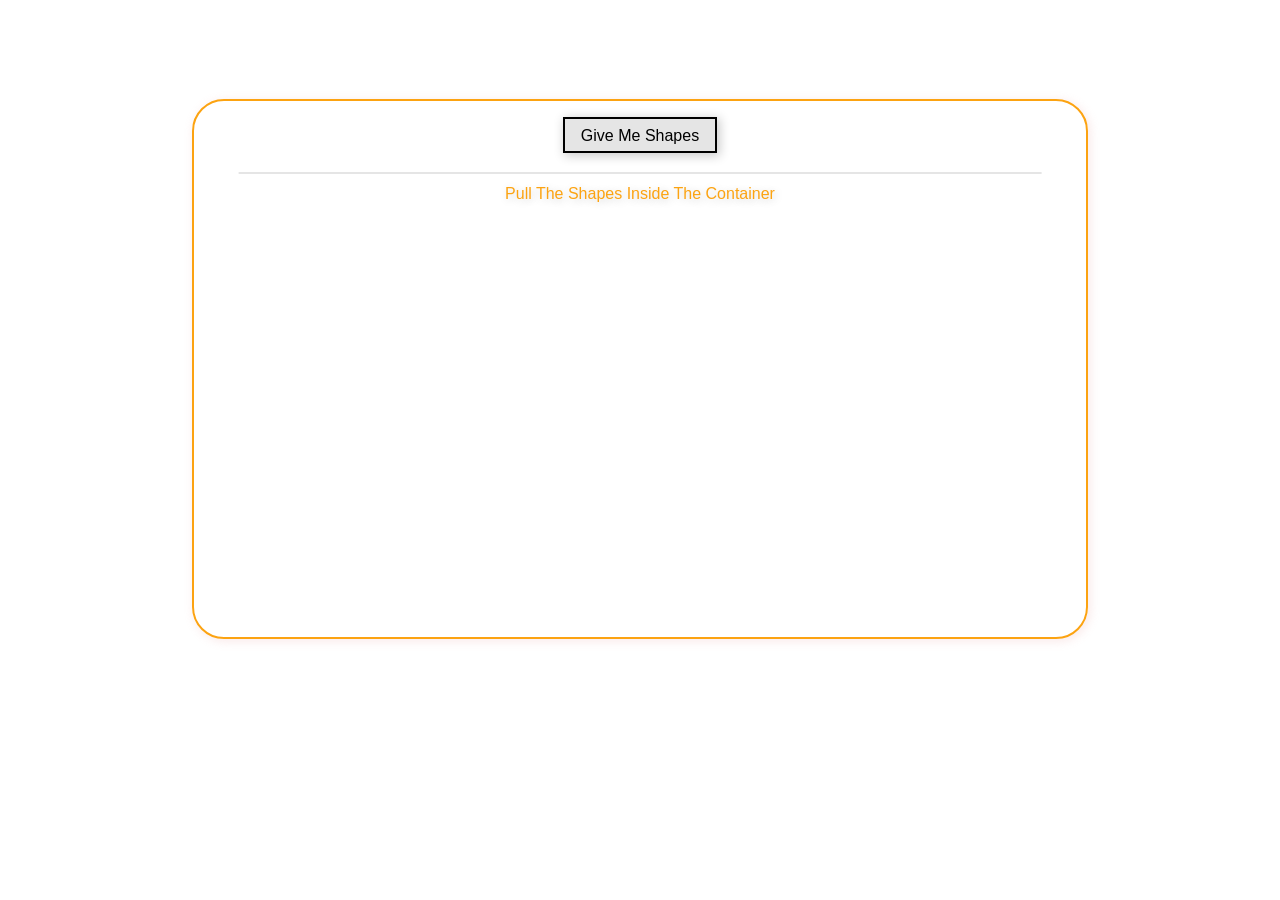
<file: index.html>
<!DOCTYPE html>
<html lang="en">
  <head>
    <meta charset="UTF-8" />
    <meta
      name="viewport"
      content="width=device-width, initial-scale=1.0"
    />
    <link rel="stylesheet" href="style.css" />
    <script src="./app.js"></script>

    <title>Level 1</title>
  </head>
  <body>
    <main class="full">
      <aside>
        <button id="hide">hide</button>
        <div draggable="true" id="square"></div>
        <div draggable="true" id="trigle"></div>
        <div draggable="true" id="circle"></div>
      </aside>

      <div class="container">
        <div class="controller">
          <div class="title">give me shapes</div>
          <div class="hint">
            pull the shapes inside the container
          </div>
        </div>

        <section>
          <input
            type="range"
            name="size"
            id="size"
            min=".5"
            max="8"
            step=".5"
            value="5"
          />
          <span class="size-container">
            size: <span id="size-value">5</span>
          </span>
        </section>
      </div>
    </main>
  </body>
</html>
</file>
<file: style.css>
* {
  padding: 0;
  margin: 0;
  box-sizing: border-box;
}

:root {
  --main-clr: #fca311;
  --white: #fff;
  --black: #000;
  --dark-blue: #14213d;
  --light-grey: #e5e5e5;
  --sidebar-width: 20dvw;
  --shape-size: 5rem;

  font-family: "Franklin Gothic Medium", "Arial Narrow",
    Arial, sans-serif;
}

body {
}

main {
  min-height: 100vh;
  margin-inline: calc(var(--sidebar-width) + 5dvw) 5dvw;
  display: grid;
  position: relative;

  &.full {
    width: clamp(300px, 70dvw, 1200px);
    margin-inline: auto;

    aside {
      width: 0dvw;
      opacity: 0;
    }
    section {
      opacity: 0;
    }
  }
}

aside {
  height: 100dvh;
  background-color: var(--dark-blue);
  border-top-right-radius: 2rem;
  border-bottom-right-radius: 1rem;
  position: fixed;
  left: 0;
  box-shadow: 3px 0px 50px -10px var(--main-clr);
  transition: width 0.5s ease-in-out,
    opacity 0.5s ease-in-out;
  width: var(--sidebar-width);
  display: grid;
  grid-template-rows: 1fr 3fr;
  justify-items: center;
  align-items: center;
  z-index: 99;

  button[id="hide"] {
    width: fit-content;
    padding: 0.2rem 1.25rem;
    color: var(--dark-blue);
    background-color: var(--main-clr);
    border: none;
    border-radius: 1.25rem;
    font-size: 1.5rem;
    text-transform: capitalize;
    margin-top: 15dvh;
    user-select: none;
  }

  #circle,
  #square,
  #trigle {
    background-color: var(--light-grey);
    width: var(--shape-size);
    aspect-ratio: 1;
    user-select: none;
    cursor: move;
    position: absolute;
    transition: transform 0.5s ease-out,
      background-color 0.5s ease-out;
    animation: mover 1s infinite alternate;

    &.drag {
      transform: scale(0.8);
      background-color: var(--main-clr);
      animation-play-state: paused;
    }

    &.intersecting {
      animation-play-state: paused;
      background-color: var(--dark-blue);
    }
  }

  #trigle {
    clip-path: polygon(50% 0, 100% 100%, 0 100%);
    animation-delay: 0.25s;
    top: 30%;
  }
  #circle {
    bottom: 30%;
    border-radius: 50%;
    animation-delay: 0.5s;
  }
}

.container {
  align-self: center;
  flex-grow: 1;

  .controller {
    height: 60dvh;
    border: 2px solid var(--main-clr);
    border-radius: 2rem;
    box-shadow: 2px 2px 10px 1px rgba(230, 153, 153, 0.2);
    position: relative;

    .title {
      color: var(--black);
      border: 2px solid var(--black);
      background-color: var(--light-grey);
      text-transform: capitalize;
      padding: 0.5rem 1rem;
      width: fit-content;
      height: 4dvh;
      display: grid;
      place-items: center;
      margin-inline: auto;
      cursor: pointer;
      margin-block: 1rem 2rem;
      box-shadow: 2px 2px 10px 1px rgba(0, 0, 0, 0.2);
      transition: background-color 0.3s ease-in,
        color 0.3s ease-in, border-color 0.3s ease-in,
        height 0.3s ease-in, opacity 0.3s ease-in;

      &:hover {
        background-color: var(--black);
        color: var(--light-grey);
        border-color: var(--black);
      }

      &::after {
        content: "";
        position: absolute;
        width: 90%;
        height: 2px;
        top: 3.5rem;
        left: 50%;
        transform: translate(-50%, -50%);
        margin: 1rem auto;
        background-color: var(--light-grey);
      }

      &.hidden {
        height: 0dvh;
        opacity: 0;
      }
    }

    .hint {
      text-align: center;
      text-transform: capitalize;
      color: var(--main-clr);
      text-shadow: 2px 2px 10px rgba(0, 0, 0, 0.2);
    }
  }

  section {
    margin-top: 4rem;
    display: flex;
    flex-direction: column;
    justify-content: space-around;
    row-gap: 1rem;
    align-items: center;
    opacity: 1;
    transition: opacity 0.4s ease-out;

    .size-container {
      text-transform: capitalize;
      padding: 0.5rem 2rem;
      border-radius: 1.25rem;
      background-color: var(--dark-blue);
      color: var(--white);

      #size-value {
        color: var(--main-clr);
      }
    }
  }
}

input[type="range"] {
  height: 3rem;
  width: 50%;
  -webkit-appearance: none;
  &:focus {
    outline: none;
  }

  &::-webkit-slider-runnable-track {
    width: 100%;
    height: 12px;
    cursor: pointer;
    background: var(--dark-blue);
    border-radius: 50px;
  }

  &::-webkit-slider-thumb {
    height: 2rem;
    aspect-ratio: 1;
    background: var(--main-clr);
    cursor: pointer;
    -webkit-appearance: none;
    margin-top: -0.75rem;
    clip-path: polygon(50% 0, 100% 100%, 0 100%);
  }

  &:focus::-webkit-slider-runnable-track {
    border: 1px solid var(--black);
    background: var(--light-grey);
  }
}

@keyframes mover {
  0% {
    transform: translateY(0);
  }
  100% {
    transform: translateY(-10px);
  }
}
</file>
